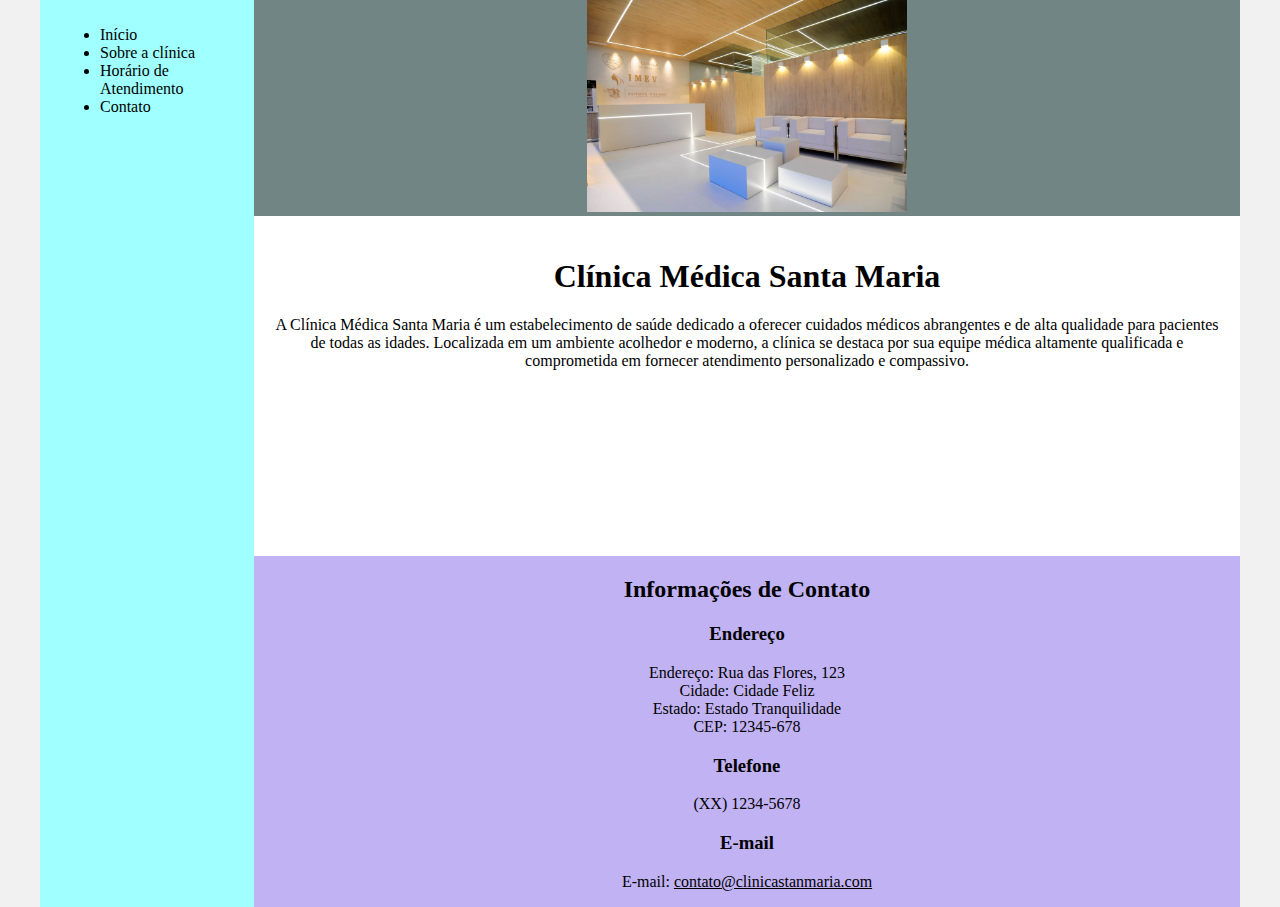
<file: desafio-dio/index.html>
<!DOCTYPE html>
<html lang="pt-br">
<head>
    <meta charset="UTF-8">
    <meta http-equiv="X-UA-Compatible" content="IE=edge">
    <meta name="viewport" content="width=device-width, initial-scale=1.0">
    <title>Clínica Médica</title>
    <link rel="stylesheet" href="base.css">
</head>
<body>
    <div class="wrapper">
        <div class="menu">
            <ul>
                <li><a href="index.html">Início</a></li>
                <li><a href="sobre-clinica.html">Sobre a clínica</a></li>
                <li><a href="horario-atendimento.html">Horário de Atendimento</a></li>
                <li><a href="contato.html">Contato</a></li>
            </ul>
        </div>

        <div class="main">
            <div class="header" align="center">
                <img src="img/foto-clinica.png" alt="Foto de uma clínica médica" width="320" >
            </div>
    
            <div class="content">
                <h1>Clínica Médica Santa Maria</h1>
                <p>A Clínica Médica Santa Maria é um estabelecimento de saúde dedicado a oferecer cuidados médicos abrangentes e de alta qualidade para pacientes de todas as idades. Localizada em um ambiente acolhedor e moderno, a clínica se destaca por sua equipe médica altamente 
                    qualificada e comprometida em fornecer atendimento personalizado e compassivo.</p>
            </div>
    
            <div class="footer">
                <h2>Informações de Contato</h2>
                <h3>Endereço</h3>
                <p>Endereço: Rua das Flores, 123 <br>
                    Cidade: Cidade Feliz <br>
                    Estado: Estado Tranquilidade <br>
                    CEP: 12345-678</p>

                    <h3>Telefone</h3>
                    <p>(XX) 1234-5678</p>

                    <h3>E-mail</h3>
                    <p>E-mail: <u>contato@clinicastanmaria.com</u></p>
            </div>
        </div>
    </div>
</body>
</html>
</file>
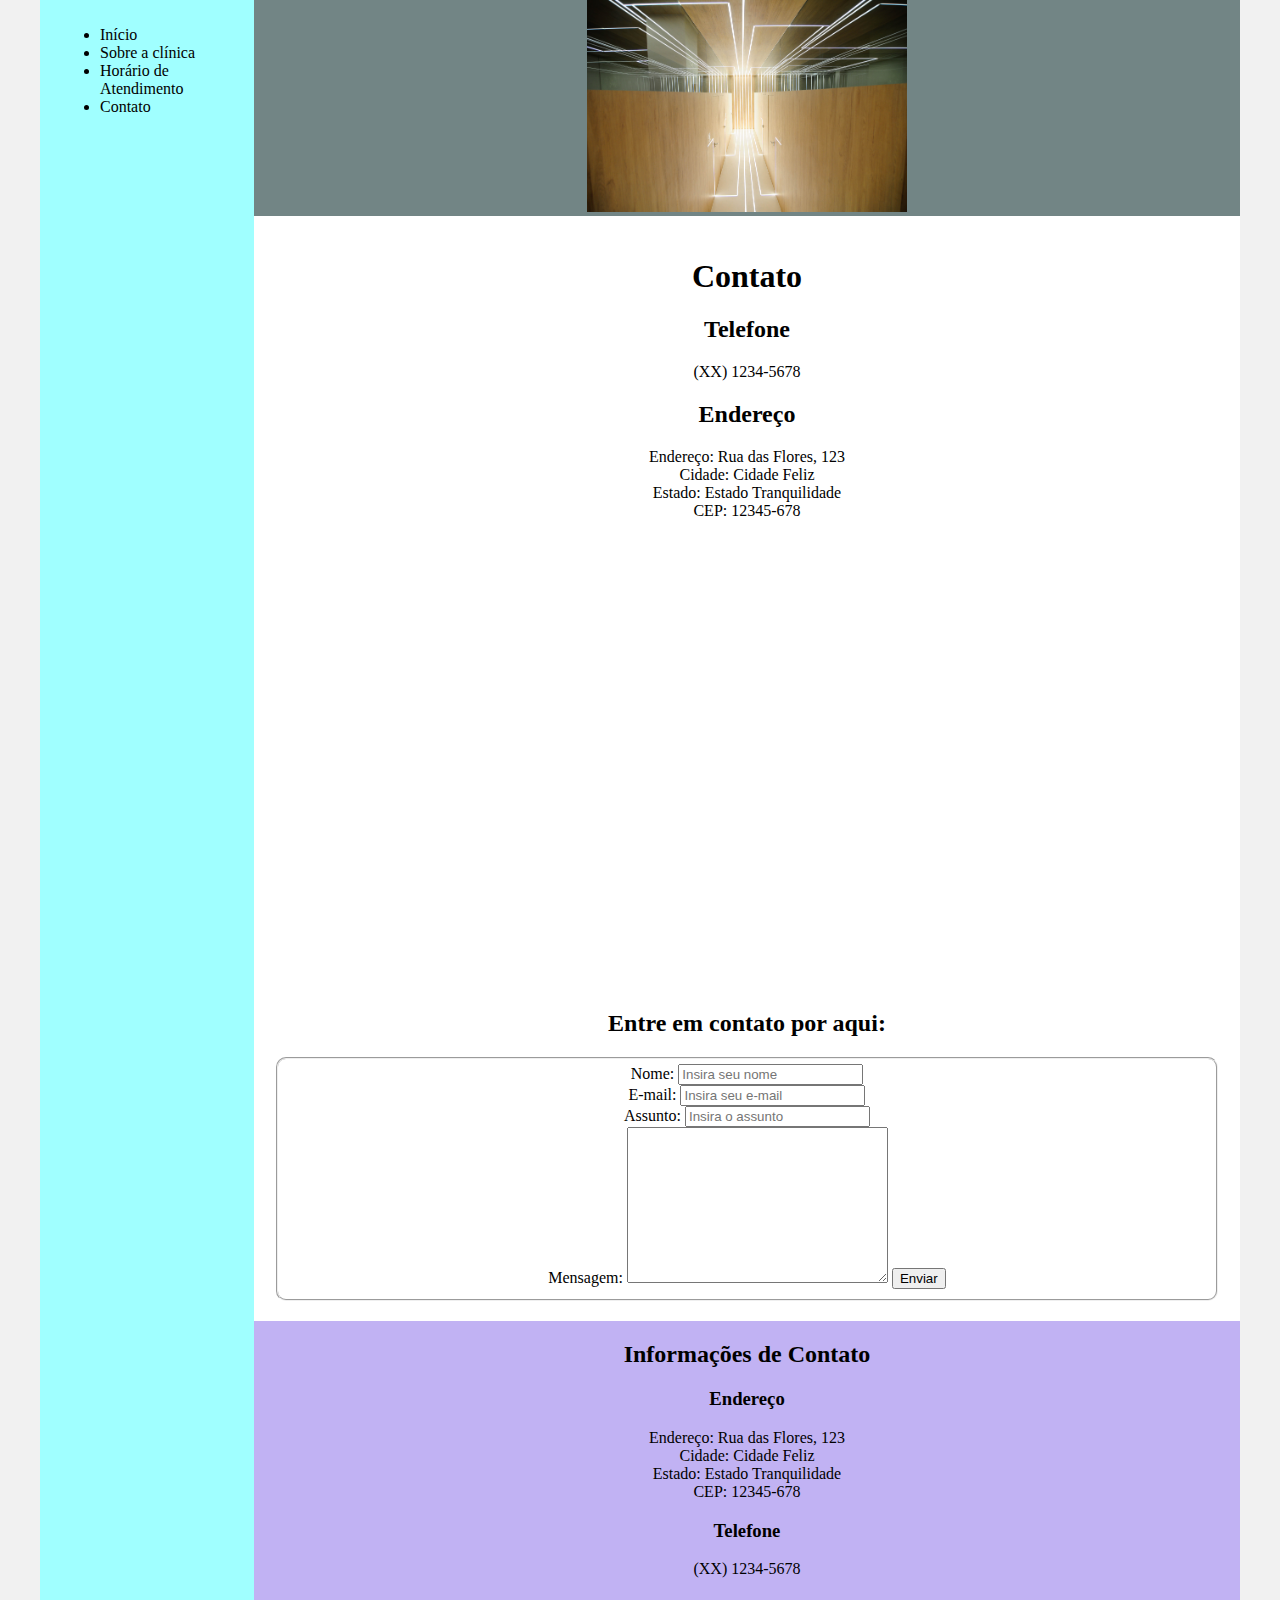
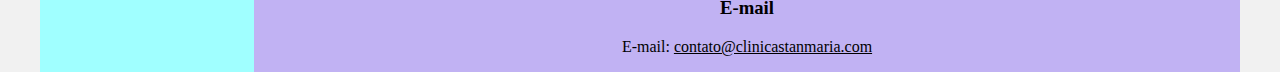
<file: desafio-dio/contato.html>
<!DOCTYPE html>
<html lang="pt-br">
<head>
    <meta charset="UTF-8">
    <meta http-equiv="X-UA-Compatible" content="IE=edge">
    <meta name="viewport" content="width=device-width, initial-scale=1.0">
    <title>Contato</title>
    <link rel="stylesheet" href="base.css">
</head>
<body>
    <div class="wrapper">
        <div class="menu">
            <ul>
                <li><a href="index.html">Início</a></li>
                <li><a href="sobre-clinica.html">Sobre a clínica</a></li>
                <li><a href="horario-atendimento.html">Horário de Atendimento</a></li>
                <li><a href="contato.html">Contato</a></li>
            </ul>
        </div>

        <div class="main">
            <div class="header" align="center">
                <img src="img/foto-clinica-3.jpg" alt="Foto de uma clínica médica" width="320" >
            </div>
    
            <div class="content">
               <h1>Contato</h1>
               <h2>Telefone</h2>
               <p>(XX) 1234-5678</p>

               <h2>Endereço</h2>
               <p>Endereço: Rua das Flores, 123 <br>
                Cidade: Cidade Feliz <br>
                Estado: Estado Tranquilidade <br>
                CEP: 12345-678</p>

                
                
                <iframe src="https://www.google.com/maps/embed?pb=!1m18!1m12!1m3!1d3578.28265267806!2d-48.825143625436915!3d-26.25248836594065!2m3!1f0!2f0!3f0!3m2!1i1024!2i768!4f13.1!3m3!1m2!1s0x94deae40e8f7cdb7%3A0xbf0d03ed46ebe77!2sR.%20das%20Flores%20-%20Aventureiro%2C%20Joinville%20-%20SC%2C%2089226-130!5e0!3m2!1spt-BR!2sbr!4v1687396807948!5m2!1spt-BR!2sbr" width="600" height="450" style="border:0;" allowfullscreen="" loading="lazy" referrerpolicy="no-referrer-when-downgrade"></iframe>
        
                <h2>Entre em contato por aqui:</h2>
                <form onsubmit="" method="get">
                    <fieldset style="border-radius: 10px;">
                    <label>Nome: </label><input type="text" placeholder="Insira seu nome"> <br>
                    <label>E-mail: </label><input type="email" placeholder="Insira seu e-mail"> <br>
                    <label>Assunto: </label><input type="text" placeholder="Insira o assunto"> <br>
                    <label>Mensagem: </label><textarea name="" id="" cols="30" rows="10"></textarea>
                    <button type="submit">Enviar</button>
                </fieldset>
                </form>
        
            </div>


    
            <div class="footer">
                <h2>Informações de Contato</h2>
                <h3>Endereço</h3>
                <p>Endereço: Rua das Flores, 123 <br>
                    Cidade: Cidade Feliz <br>
                    Estado: Estado Tranquilidade <br>
                    CEP: 12345-678</p>

                    <h3>Telefone</h3>
                    <p>(XX) 1234-5678</p>

                    <h3>E-mail</h3>
                    <p>E-mail: <u>contato@clinicastanmaria.com</u></p>
            </div>
        </div>
    </div>
</body>
</html>
</file>
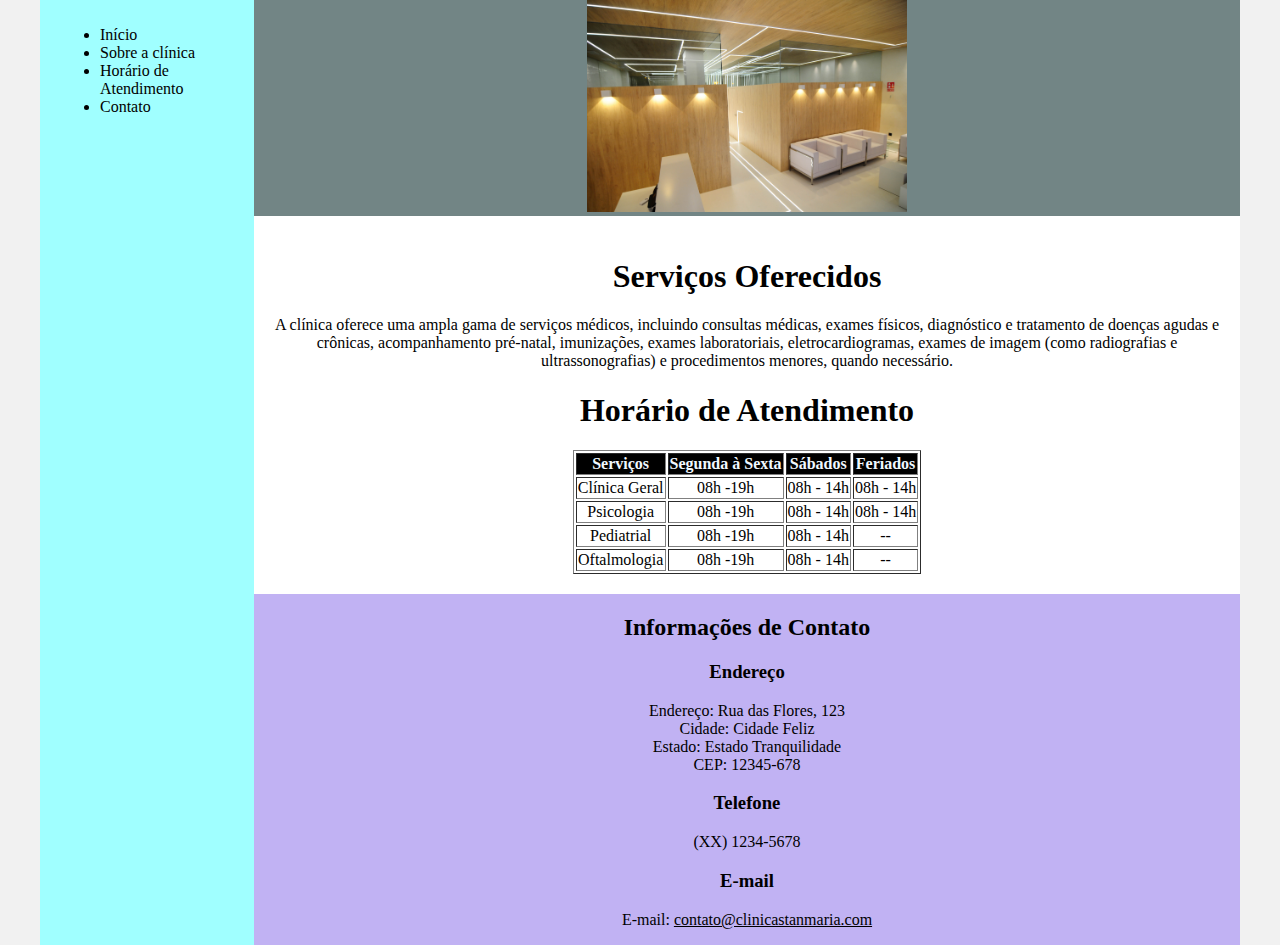
<file: desafio-dio/horario-atendimento.html>
<!DOCTYPE html>
<html lang="pt-br">
<head>
    <meta charset="UTF-8">
    <meta http-equiv="X-UA-Compatible" content="IE=edge">
    <meta name="viewport" content="width=device-width, initial-scale=1.0">
    <title>Horário de Atendimento</title>
    <link rel="stylesheet" href="base.css">
</head>
<body>
    <div class="wrapper">
        <div class="menu">
            <ul>
                <li><a href="index.html">Início</a></li>
                <li><a href="sobre-clinica.html">Sobre a clínica</a></li>
                <li><a href="horario-atendimento.html">Horário de Atendimento</a></li>
                <li><a href="contato.html">Contato</a></li>
            </ul>
        </div>

        <div class="main">
            <div class="header" align="center">
                <img src="img/foto-clinica-2.jpg" alt="Foto de uma clínica médica" width="320" >
            </div>
    
            <div class="content">
                <h1>Serviços Oferecidos</h1>
                <p>A clínica oferece uma ampla gama de serviços médicos, incluindo consultas médicas, exames físicos, diagnóstico e tratamento de doenças agudas e crônicas, acompanhamento pré-natal, imunizações, exames laboratoriais, 
                    eletrocardiogramas, exames de imagem (como radiografias e ultrassonografias) e procedimentos menores, quando necessário.</p>
                
                <h1>Horário de Atendimento</h1>
                <table border="1" align="center">
                    <thead style="background-color: black; color: aliceblue;" cellspacing="0">
                        <tr>
                            <th>Serviços</th>
                            <th>Segunda à Sexta</th>
                            <th>Sábados</th>
                            <th>Feriados</th>
                        </tr>
                    </thead>
                    <tbody>
                        <tr>
                            <td>Clínica Geral</td>
                            <td>08h -19h</td>
                            <td>08h - 14h</td>
                            <td>08h - 14h</td>
                        </tr>
                        <tr>
                            <td>Psicologia</td>
                            <td>08h -19h</td>
                            <td>08h - 14h</td>
                            <td>08h - 14h</td>
                        </tr>
                        <tr>
                            <td>Pediatrial</td>
                            <td>08h -19h</td>
                            <td>08h - 14h</td>
                            <td>--</td>
                        </tr>
                        <tr>
                            <td>Oftalmologia</td>
                            <td>08h -19h</td>
                            <td>08h - 14h</td>
                            <td>--</td>
                        </tr>
                    </tbody>
                </table>
            </div>
    
            <div class="footer">
                <h2>Informações de Contato</h2>
                <h3>Endereço</h3>
                <p>Endereço: Rua das Flores, 123 <br>
                    Cidade: Cidade Feliz <br>
                    Estado: Estado Tranquilidade <br>
                    CEP: 12345-678</p>

                    <h3>Telefone</h3>
                    <p>(XX) 1234-5678</p>

                    <h3>E-mail</h3>
                    <p>E-mail: <u>contato@clinicastanmaria.com</u></p>
            </div>
        </div>
    </div>
</body>
</html>
</file>
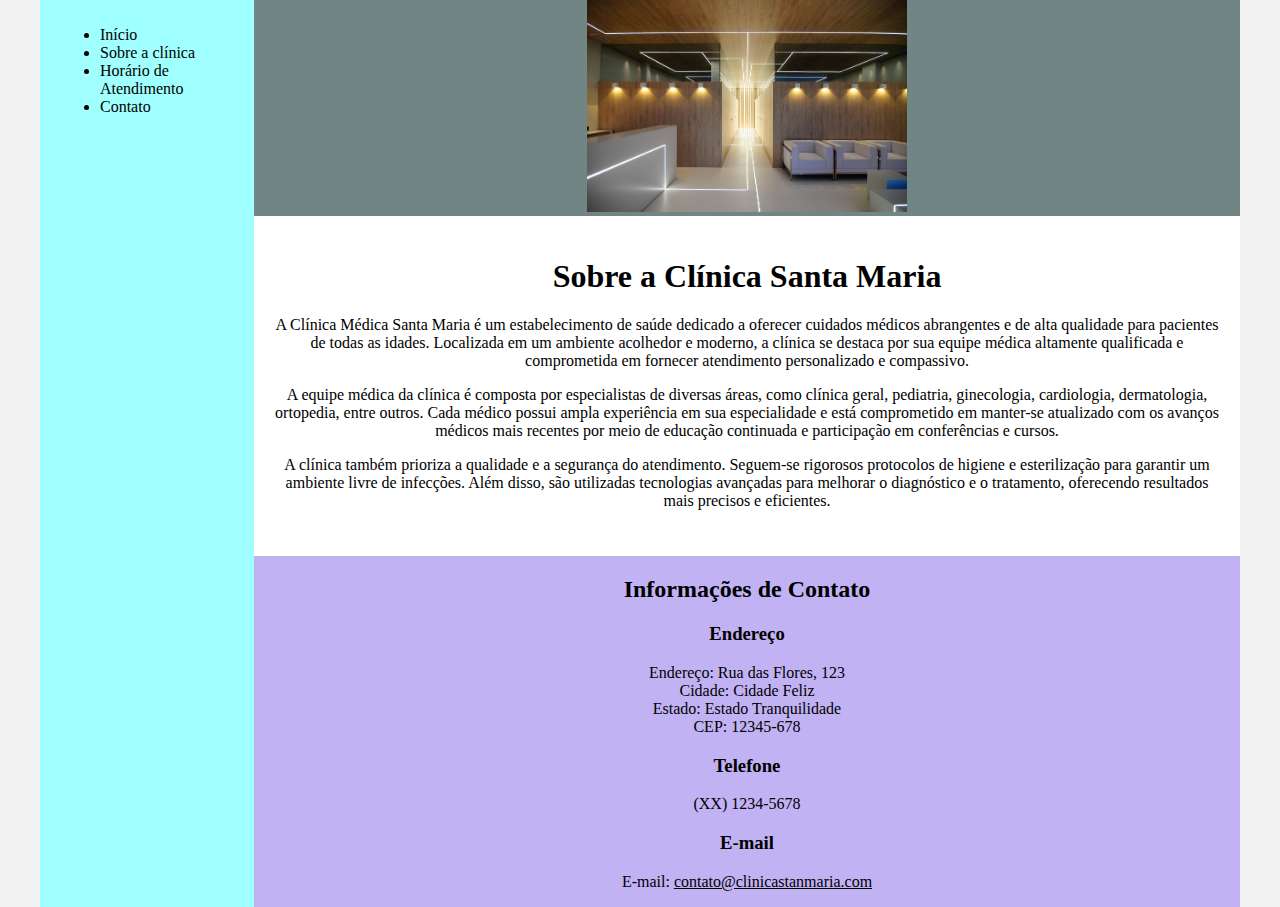
<file: desafio-dio/sobre-clinica.html>
<!DOCTYPE html>
<html lang="en">
<head>
    <meta charset="UTF-8">
    <meta http-equiv="X-UA-Compatible" content="IE=edge">
    <meta name="viewport" content="width=device-width, initial-scale=1.0">
    <title>Sobre Clínica Santa Maria</title>
    <link rel="stylesheet" href="base.css">
</head>
<body>
    <div class="wrapper">
        <div class="menu">      
            <ul>
                <li><a href="index.html">Início</a></li>
                <li><a href="sobre-clinica.html">Sobre a clínica</a></li>
                <li><a href="horario-atendimento.html">Horário de Atendimento</a></li>
                <li><a href="contato.html">Contato</a></li>
            </ul>
        </div>

        <div class="main">
            <div class="header" align="center">
                <img src="img/foto-clinica-1.jpg" alt="Foto de uma clínica médica" width="320" >
            </div>
    
            <div class="content">
                <h1>Sobre a Clínica Santa Maria</h1>
                <p>A Clínica Médica Santa Maria é um estabelecimento de saúde dedicado a oferecer cuidados médicos abrangentes e de alta qualidade para pacientes de
                     todas as idades. Localizada em um ambiente acolhedor e moderno, a clínica se destaca por sua equipe médica altamente qualificada e comprometida em fornecer atendimento personalizado e compassivo.</p>
                <p>A equipe médica da clínica é composta por especialistas de diversas áreas, como clínica geral, pediatria, ginecologia, cardiologia, dermatologia, ortopedia, entre outros. Cada médico possui ampla experiência em sua especialidade e está comprometido em manter-se 
                    atualizado com os avanços médicos mais recentes por meio de educação continuada e participação em conferências e cursos.</p>
                <p>A clínica também prioriza a qualidade e a segurança do atendimento. Seguem-se rigorosos protocolos de higiene e esterilização para garantir um ambiente livre de infecções. Além disso, são utilizadas 
                    tecnologias avançadas para melhorar o diagnóstico e o tratamento, oferecendo resultados mais precisos e eficientes.</p>
          </div>
    
            <div class="footer">
                <h2>Informações de Contato</h2>
                <h3>Endereço</h3>
                <p>Endereço: Rua das Flores, 123 <br>
                    Cidade: Cidade Feliz <br>
                    Estado: Estado Tranquilidade <br>
                    CEP: 12345-678</p>

                    <h3>Telefone</h3>
                    <p>(XX) 1234-5678</p>

                    <h3>E-mail</h3>
                    <p>E-mail: <u>contato@clinicastanmaria.com</u></p>
            </div>
        </div>
    </div>
</body>
</html>
</file>
<file: desafio-dio/base.css>
html, body {
    margin: 0;
}
body {
    background-color: #f1f1f1;
    display: flex;
    justify-content: center;
}

.wrapper {
    width: 1200px;
    display: flex;
    margin: 0 auto;
    background-color: rgb(194, 245, 228);
}
.main {
    display: flex;
    flex-flow: column;
    width: 85%;
}
.menu {
    width: 15%;
    background-color: rgb(160, 255, 255);
    padding: 10px 20px 0px;
}

.menu ul li a {
    text-decoration: none;
    color: black;
}

.header {
    background-color: rgb(114, 133, 133);
    min-height: 150px;
}

.content {
    background-color: white;
    min-height: 300px;
    padding: 20px;
    text-align: center;
}

.footer {
    background-color: rgb(193, 178, 243);
    min-height: 150px;
    text-align: center;
}
</file>
